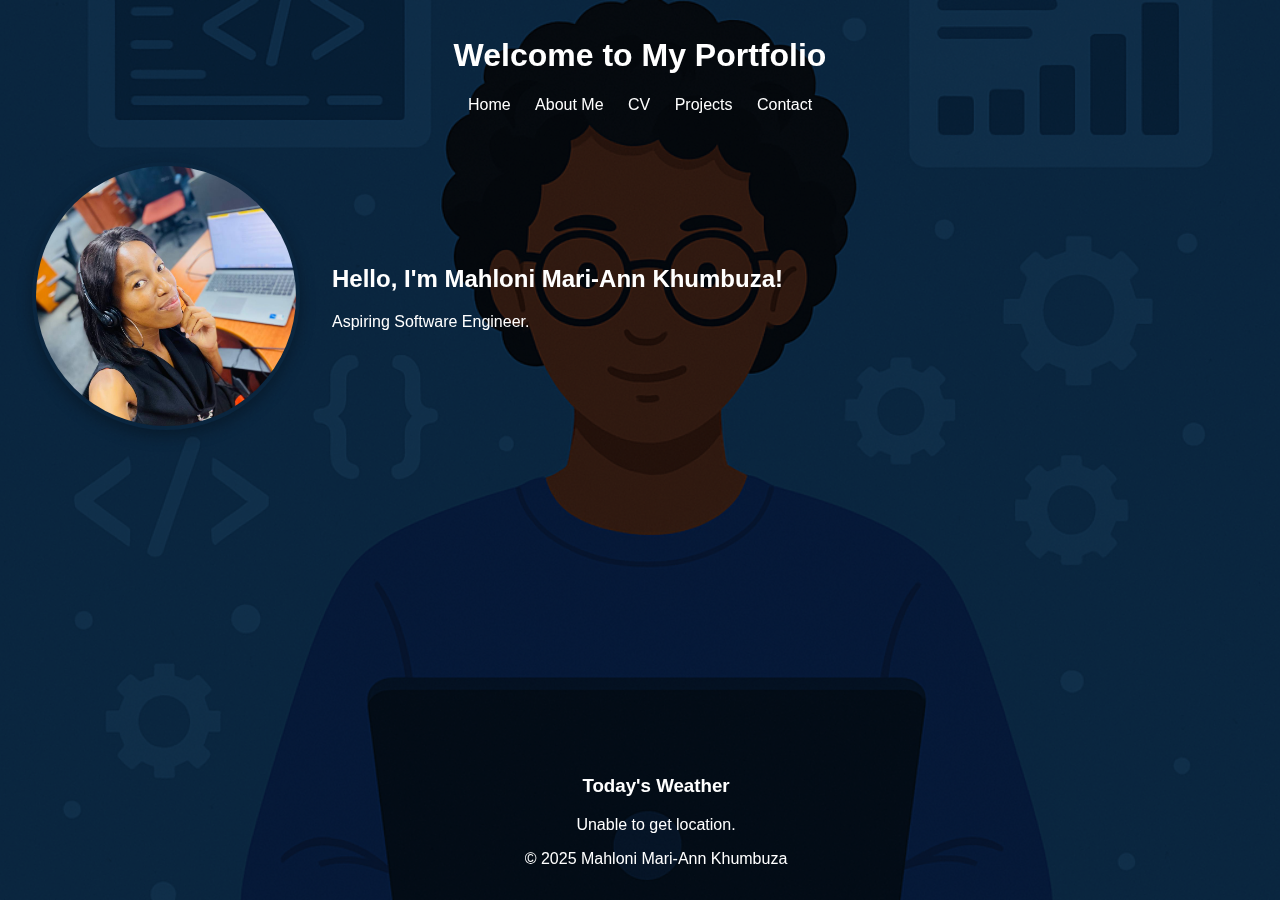
<file: index.html>
<!DOCTYPE html>
<html lang="en">
<head>
  <meta charset="UTF-8" />
  <meta name="viewport" content="width=device-width, initial-scale=1.0" />
  <title>Mahloni Mari-Ann | Portfolio</title>
  <link rel="stylesheet" href="PortfolioProject.css" />
</head>
<body>
  <header>
    <h1>Welcome to My Portfolio</h1>
    <nav>
      <a href="index.html">Home</a>
      <a href="abooutme.html">About Me</a>
      <a href="resume.html">CV</a>
      <a href="projects.html">Projects</a>
      <a href="contacts.html">Contact</a>
    </nav>
  </header>
  <main>
  <section class="intro">
    <img src="1.jpg" alt="My Profile Picture" class="profile-pic">
    <div>
      <h2>Hello, I'm Mahloni Mari-Ann Khumbuza!</h2>
      <p>Aspiring Software Engineer.</p>
    </div>
  </section>

  
</main>

  <footer>
    <section id="weather">
      <h3>Today's Weather</h3>
      <p id="weather-info">Loading...</p>
    </section>
    
    <p>&copy; 2025 Mahloni Mari-Ann Khumbuza</p>
  </footer>
  <script src="weather.js"></script>
</body>
</html>
</file>
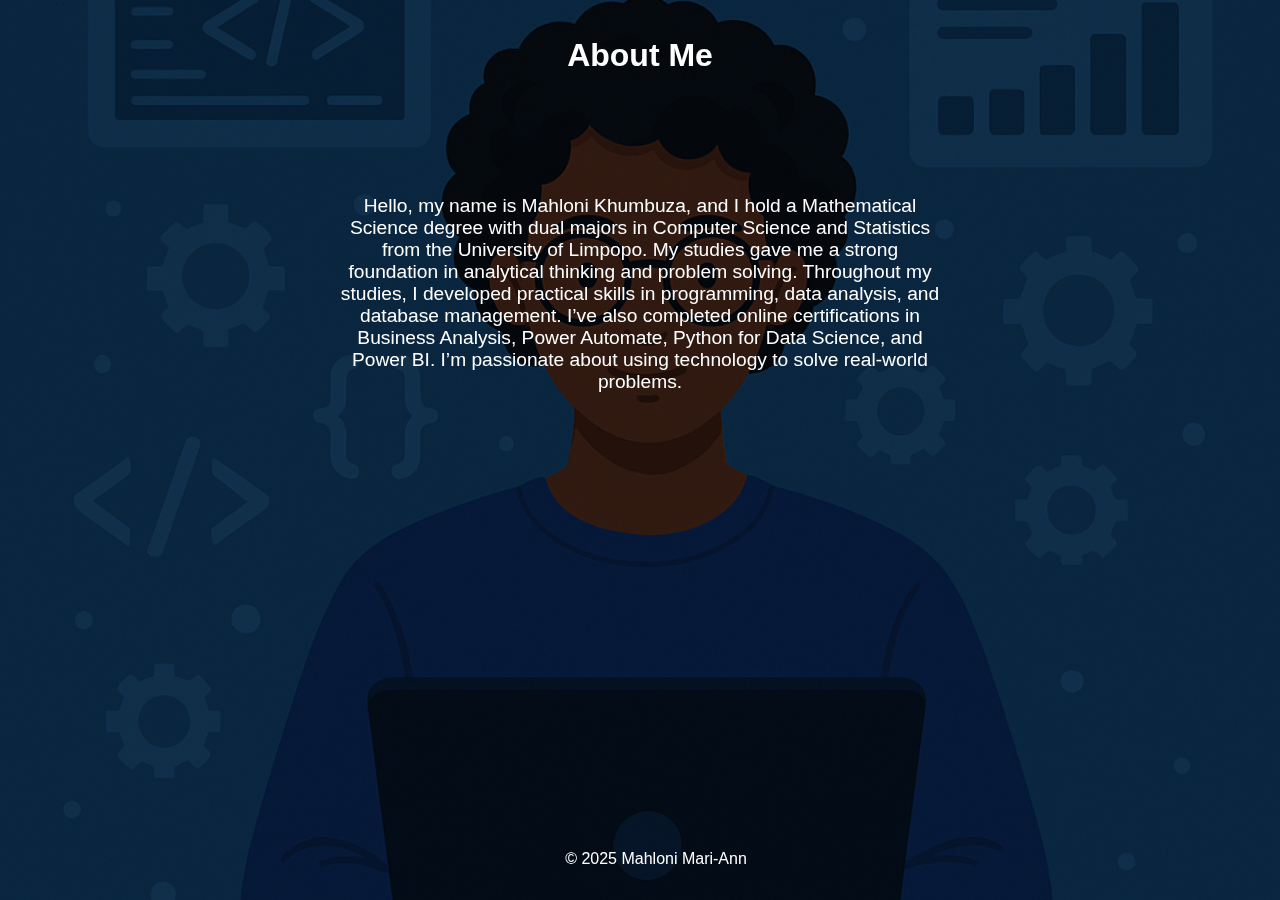
<file: abooutme.html>
<html lang="en">
<head>
  <meta charset="UTF-8" />
  <meta name="viewport" content="width=device-width, initial-scale=1.0" />
  <title>About Me</title>
  <link rel="stylesheet" href="PortfolioProject.css" />
</head>
<body>
  <header>
    <h1>About Me</h1>
     
  </header>
  <main>
    <section class="about-content">
      <p>Hello, my name is Mahloni Khumbuza, and I hold a Mathematical Science degree with dual majors in Computer Science and Statistics from the University of Limpopo. My studies gave me a strong foundation in analytical thinking and problem solving. Throughout my studies, I developed practical skills in programming, data analysis, and database management. I’ve also completed online certifications in Business Analysis, Power Automate, Python for Data Science, and Power BI. I’m passionate about using technology to solve real-world problems.</p>
    </section>
  </main>
  <footer>
    <p>&copy; 2025 Mahloni Mari-Ann</p>
  </footer>
</body>
</html>
</file>
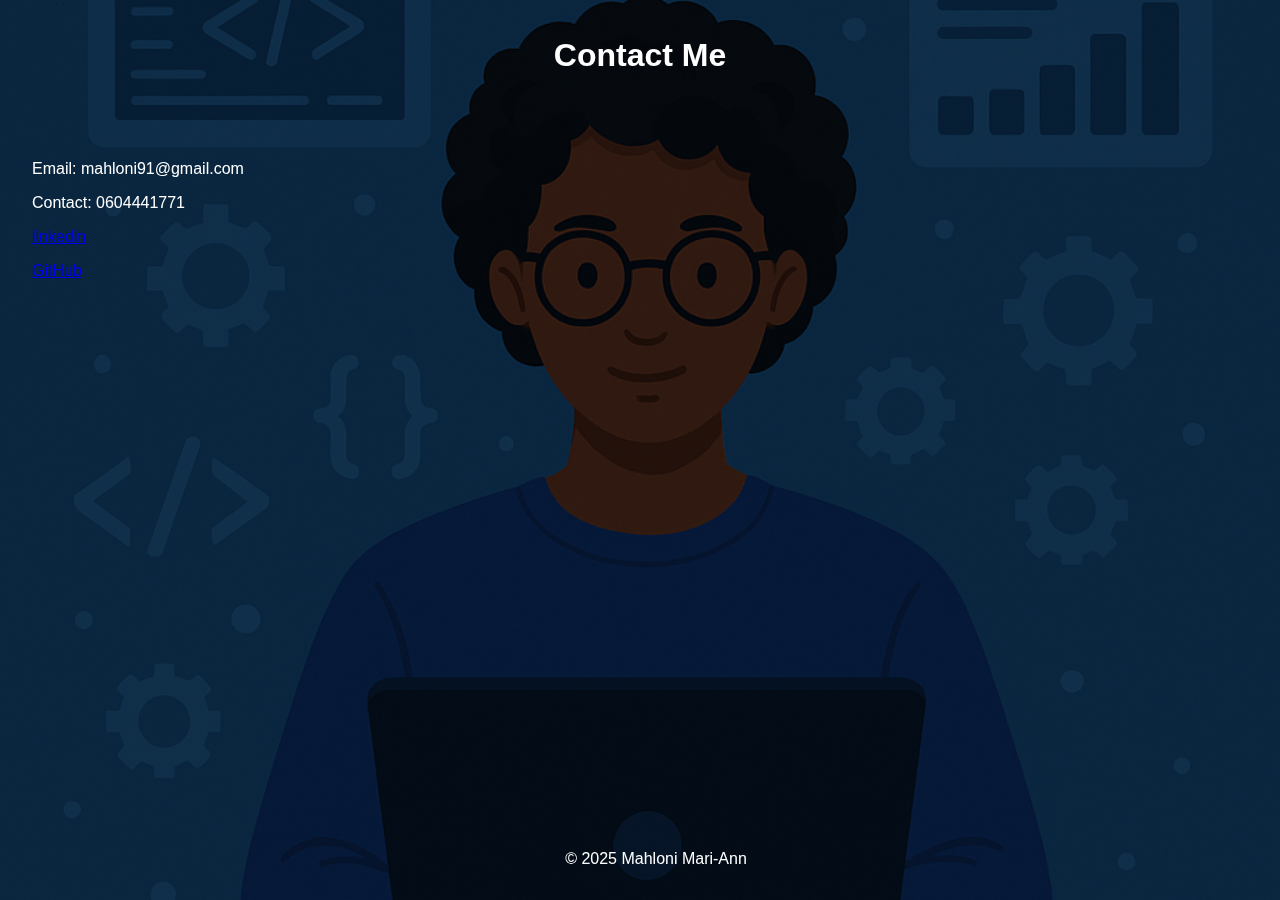
<file: contacts.html>
<!DOCTYPE html>
<html lang="en">
<head>
  <meta charset="UTF-8" />
  <meta name="viewport" content="width=device-width, initial-scale=1.0" />
  <title>Contact</title>
  <link rel="stylesheet" href="PortfolioProject.css" />
</head>
<body>
  <header>
    <h1>Contact Me</h1>
    
  </header>
  <main>
    <section>
      <p>Email: mahloni91@gmail.com</p>
      <p>Contact: 0604441771</p>
      <p><a href="http://linkedin.com/in/mahloni-khumbuza-37b882230">linkedin</a></p>
      <p><a href="https://github.com/Mahloni-khumbuza">GitHub</a></p>
    </section>
  </main>
  <footer>
    <p>&copy; 2025 Mahloni Mari-Ann</p>
  </footer>
</body>
</html>
</file>
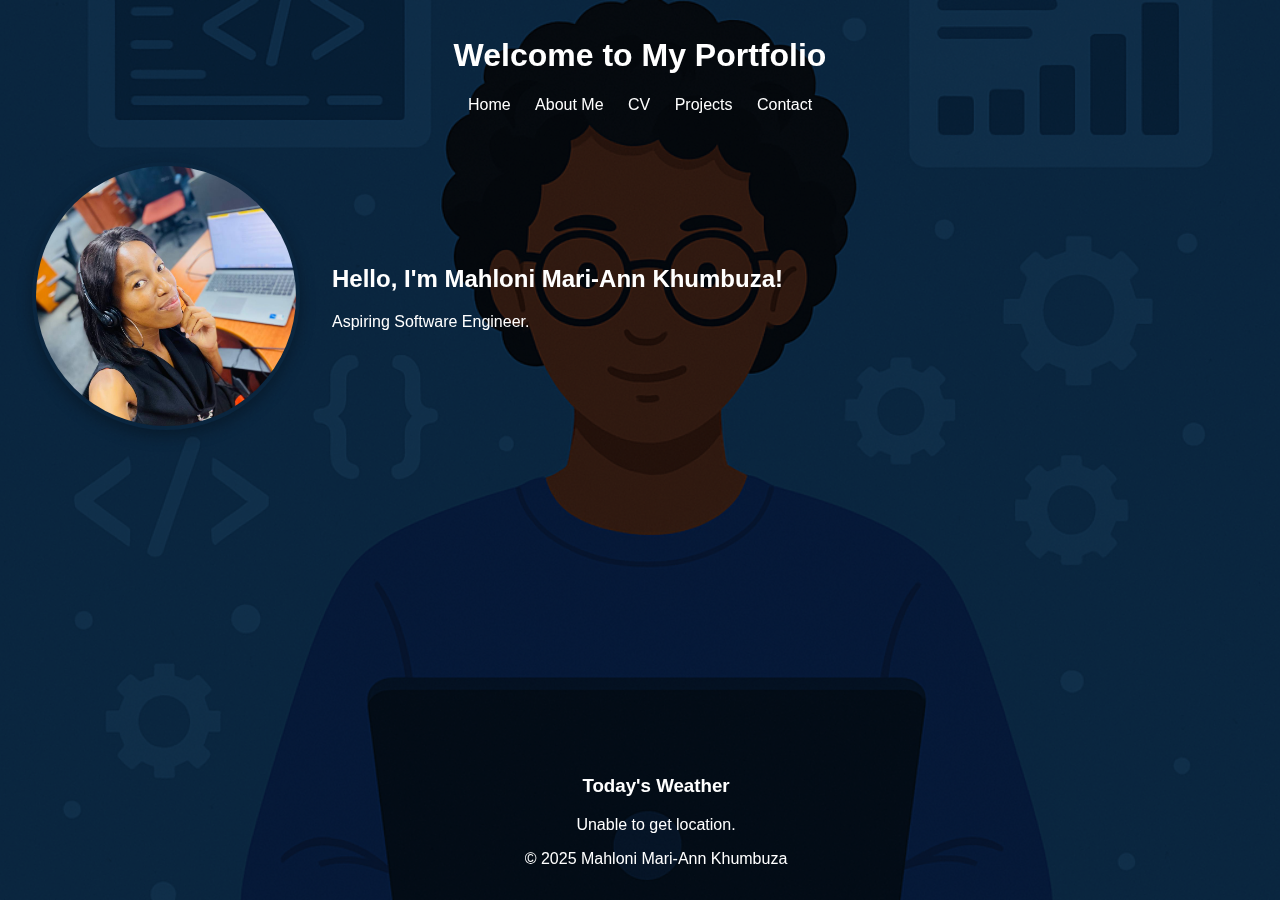
<file: PortfolioProject.html>
<!DOCTYPE html>
<html lang="en">
<head>
  <meta charset="UTF-8" />
  <meta name="viewport" content="width=device-width, initial-scale=1.0" />
  <title>Mahloni Mari-Ann | Portfolio</title>
  <link rel="stylesheet" href="PortfolioProject.css" />
</head>
<body>
  <header>
    <h1>Welcome to My Portfolio</h1>
    <nav>
      <a href="PortfolioProject.html">Home</a>
      <a href="abooutme.html">About Me</a>
      <a href="resume.html">CV</a>
      <a href="projects.html">Projects</a>
      <a href="contacts.html">Contact</a>
    </nav>
  </header>
  <main>
  <section class="intro">
    <img src="1.jpg" alt="My Profile Picture" class="profile-pic">
    <div>
      <h2>Hello, I'm Mahloni Mari-Ann Khumbuza!</h2>
      <p>Aspiring Software Engineer.</p>
    </div>
  </section>

  
</main>

  <footer>
    <section id="weather">
      <h3>Today's Weather</h3>
      <p id="weather-info">Loading...</p>
    </section>
    
    <p>&copy; 2025 Mahloni Mari-Ann Khumbuza</p>
  </footer>
  <script src="weather.js"></script>
</body>
</html>
</file>
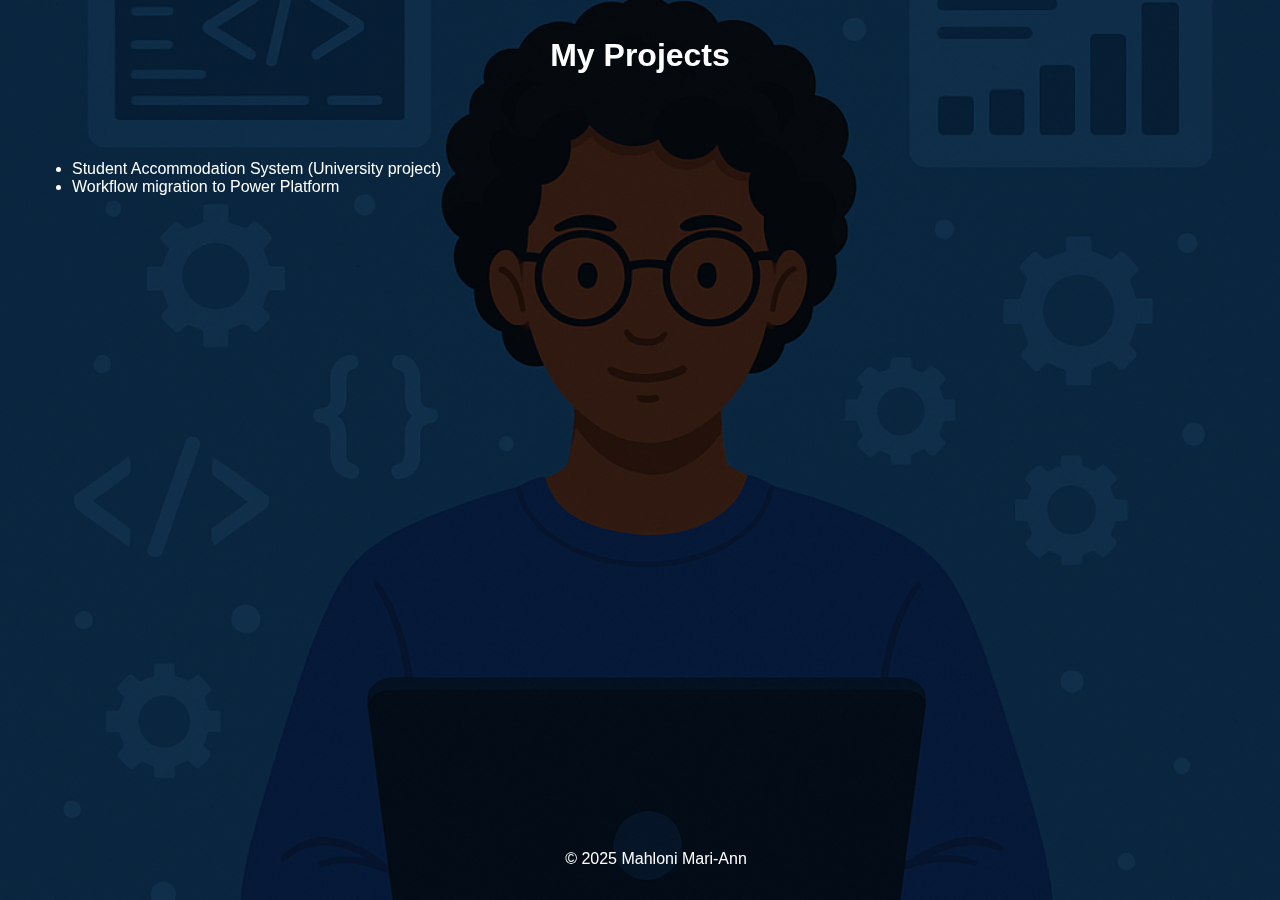
<file: projects.html>
<!DOCTYPE html>
<html lang="en">
<head>
  <meta charset="UTF-8" />
  <meta name="viewport" content="width=device-width, initial-scale=1.0" />
  <title>Projects</title>
  <link rel="stylesheet" href="PortfolioProject.css" />
</head>
<body>
  <header>
    <h1>My Projects</h1>
    
  </header>
  <main>
    <section>
      <ul>
        <li>Student Accommodation System (University project)</li>
        <li>Workflow migration to Power Platform</li>
      </ul>
    </section>
  </main>
  <footer>
    <p>&copy; 2025 Mahloni Mari-Ann</p>
  </footer>
</body>
</html>
</file>
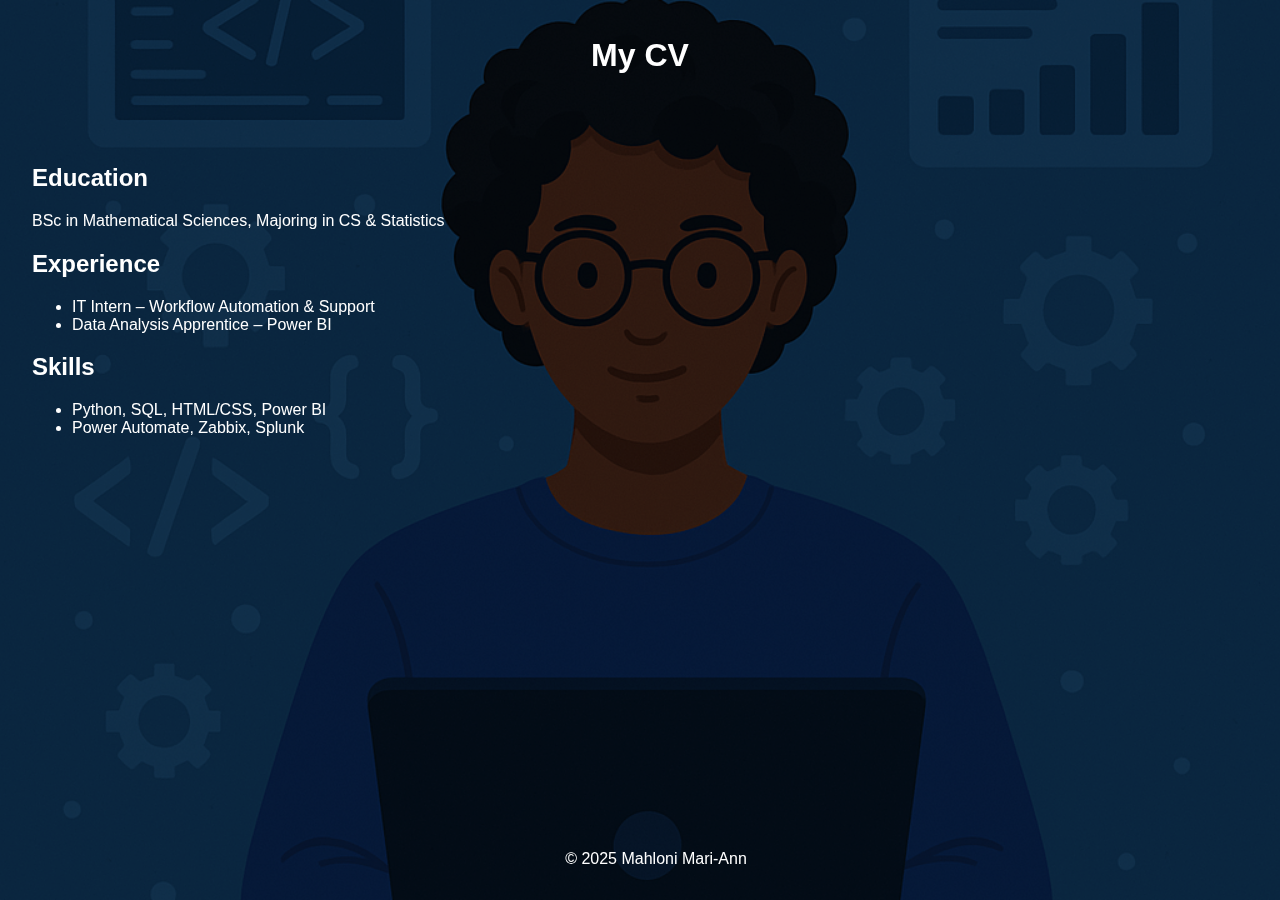
<file: resume.html>
<!DOCTYPE html>
<html lang="en">
<head>
  <meta charset="UTF-8" />
  <meta name="viewport" content="width=device-width, initial-scale=1.0" />
  <title>My CV</title>
  <link rel="stylesheet" href="PortfolioProject.css" />
</head>
<body>
  <header>
    <h1>My CV</h1>
    
  </header>
  <main>
    <section>
      <h2>Education</h2>
      <p>BSc in Mathematical Sciences, Majoring in CS & Statistics</p>

      <h2>Experience</h2>
      <ul>
        <li>IT Intern – Workflow Automation & Support</li>
        <li>Data Analysis Apprentice – Power BI</li>
      </ul>

      <h2>Skills</h2>
      <ul>
        <li>Python, SQL, HTML/CSS, Power BI</li>
        <li>Power Automate, Zabbix, Splunk</li>
      </ul>
    </section>
  </main>
  <footer>
    <p>&copy; 2025 Mahloni Mari-Ann</p>
  </footer>
</body>
</html>
</file>
<file: PortfolioProject.css>
body {
  margin: 0;
  font-family: 'Segoe UI', sans-serif;
  color: white;
  background-image: url('AI.png');
  background-size: cover;
  background-position: center;
  background-repeat: no-repeat;
  background-attachment: fixed;
  min-height: 100vh;
  display: flex;
  flex-direction: column;
}
body::before {
  content: '';
  position: fixed;
  top: 0; left: 0; right: 0; bottom: 0;
  background: rgba(0, 0, 0, 0.6); /* darker overlay for readability */
  z-index: -1;}

html, body {
  height: 100%;
}

main {
  flex: 1;
  padding: 2rem;
}

header {
  
  color: white;
  padding: 1rem;
  text-align: center;
}
nav a {
  color: white;
  margin: 0 10px;
  text-decoration: none;
}
main {
  padding: 2rem;
}
.intro {
  display: flex;
  align-items: center;
  gap: 2rem;
  flex-wrap: wrap;
  margin-bottom: 2rem;
}

.profile-pic {
  width: 260px;               /* Increased size */
  height: 260px;
  object-fit: cover;
  border-radius: 50%;
  border: 4px solid transparent; /* Transparent border */
  box-shadow: 0 6px 16px rgba(0, 0, 0, 0.3); /* Slightly stronger shadow */
}



footer {
   
  color: white;
  text-align: center;
  padding: 1rem;
  position: fixed;
  width: 100%;
  bottom: 0;
}
.about-content {
  text-align: center;
  max-width: 600px;
  margin: 0 auto;
  font-size: 1.2rem;
  padding: 2rem;
}


@media (max-width: 768px) {
  header, main, footer {
    padding: 1rem;
  }
  nav a {
    display: block;
    margin: 5px 0;
  }
}
</file>
